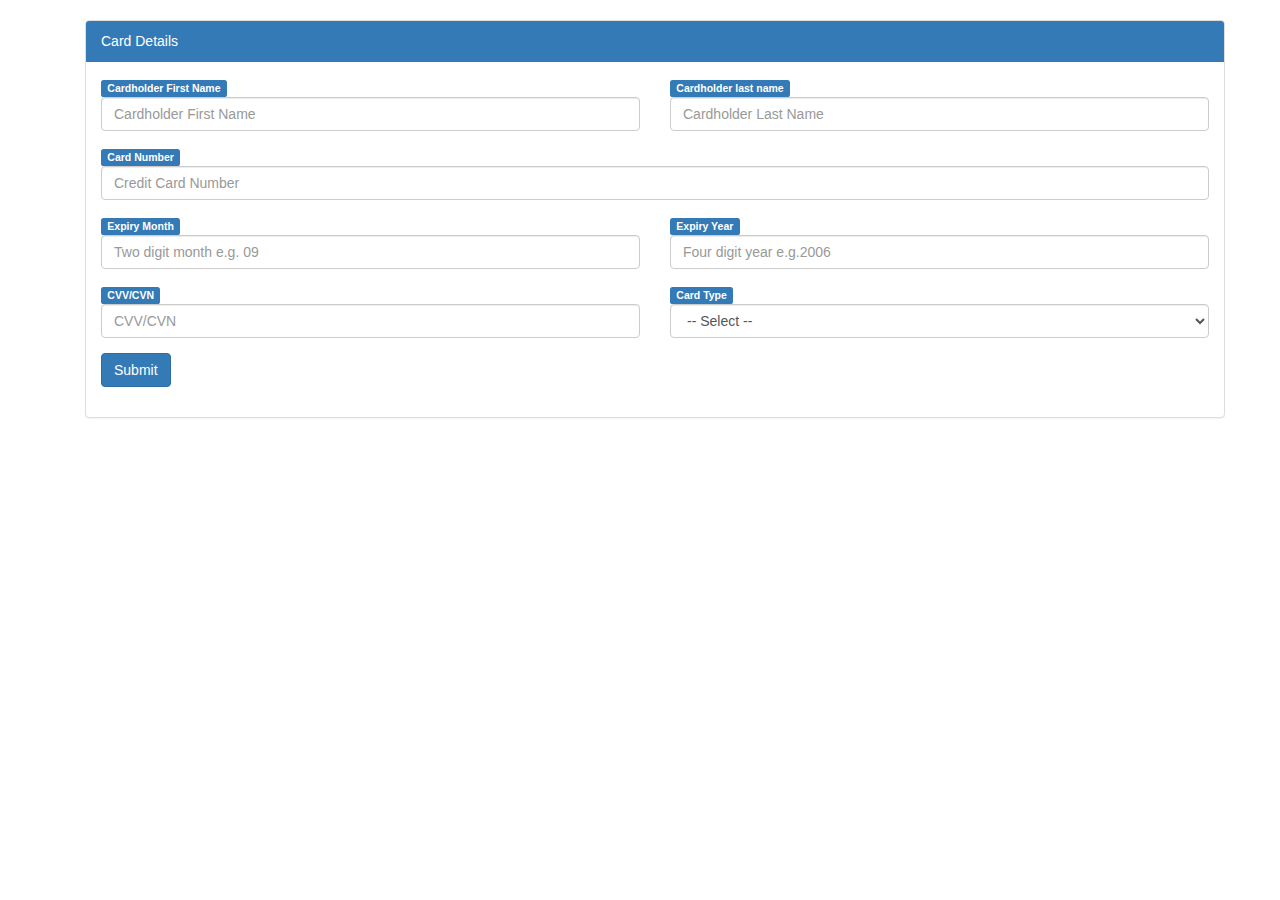
<file: PaymentService.Web/index.html>
﻿<!DOCTYPE html>
<html lang="en">
<head>
    <meta charset="utf-8">
    <meta http-equiv="X-UA-Compatible" content="IE=edge">
    <title>Credit Card Payment</title>
    <meta name="description" content="">
    <meta http-equiv="Pragma" content="no-cache">
    <meta http-equiv="Expires" content="-1">
    <meta name="viewport" content="width=device-width, initial-scale=1">
    <link rel="stylesheet" href="Content/bootstrap.min.css">
    <link rel="stylesheet" href="Content/style.css" />
</head>
<body ng-app="cardPayment">

    <div class="container" ng-view></div>

    <script src="Scripts/angular.js"></script>
    <script src="Scripts/angular-route.js"></script>
    <script src="Scripts/angular-messages.min.js"></script>

    <script src="app/MainApp.js"></script>
    <script src="app/Controllers.js"></script>

</body>
</html>
</file>
<file: PaymentService.Web/Content/style.css>
﻿body {
  margin: auto;
  font-family: 'Open Sans', sans-serif;
}

.panel-default > .panel-heading-custom {
    background: #337ab7 !important; 
    color: #fff !important; 
    border-color: #337ab7 !important; 
}

input.ng-invalid.ng-dirty {
   border-color: #FA787E;
   border-width:medium;
}
</file>
